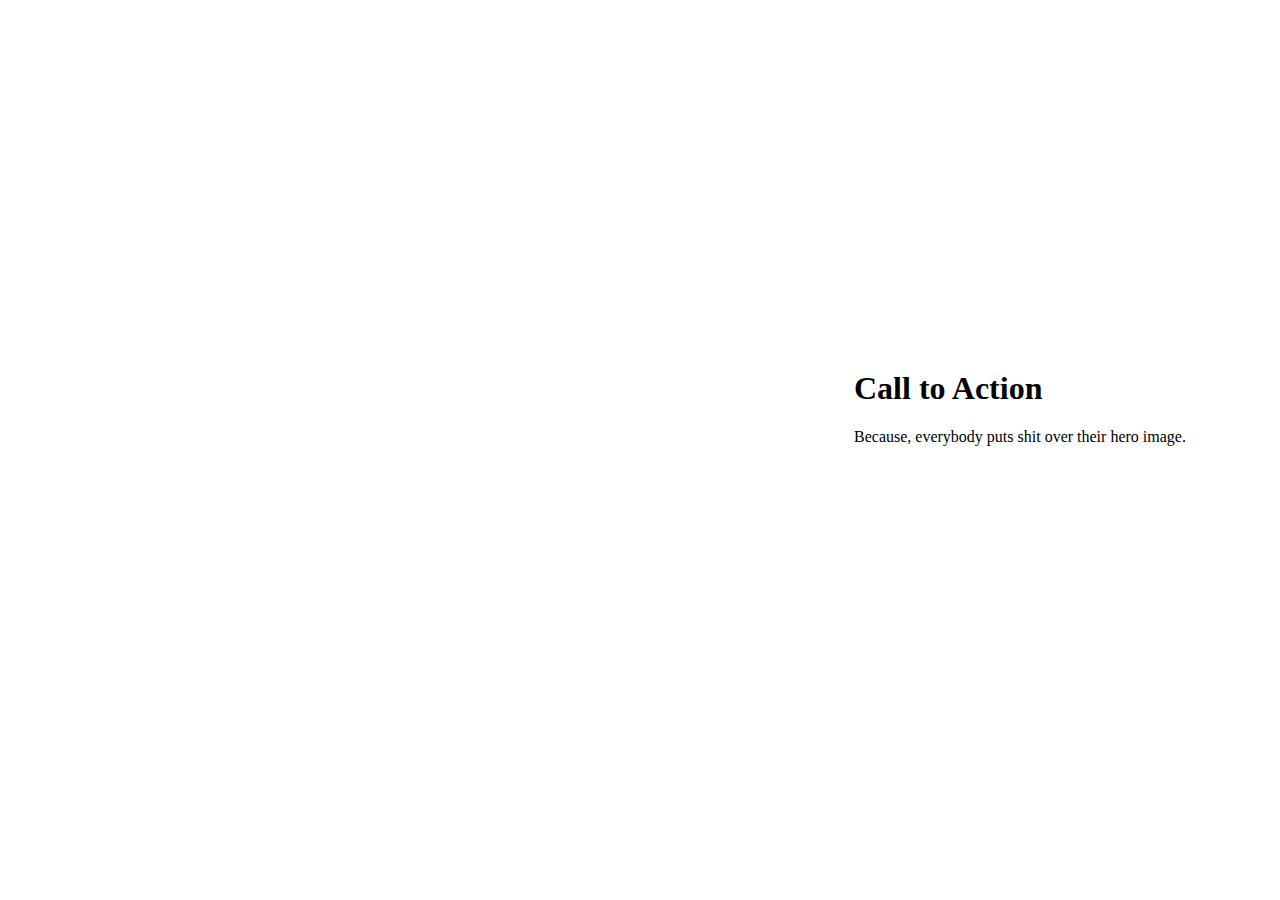
<file: index-proper.html>
<html>
    <head>
        <meta name="viewport" content="initial-scale=1">
        <style>
            .masthead {
                position: relative;
                height: 56vh;
                width: 100vw;
                background-size: cover;
                background-repeat: no-repeat;
                background-position: center;
                background-image:
                    url(https://placeholdit.imgix.net/~text?txtsize=33&txt=480x320&w=480&h=320);
            }

            @media screen and (min-width: 1200px) and (-webkit-min-device-pixel-ratio: 1) { 
                .masthead {
                    background-image:
                        url(https://placeholdit.imgix.net/~text?txtsize=33&txt=960x640&w=960&h=640);
                }
            }

            .call-to-action {
                bottom: 0;
                right: 0;
                width: 30%;
                position:absolute;
                padding: 50px;
            }
        </style>
    </head>

    <body>
        <div class="masthead">
            <div class='call-to-action'>
                <h1>Call to Action</h1>
                <p>Because, everybody puts shit over their hero image.</p>
            </div>
        </div>
    </body>
</html>
</file>
